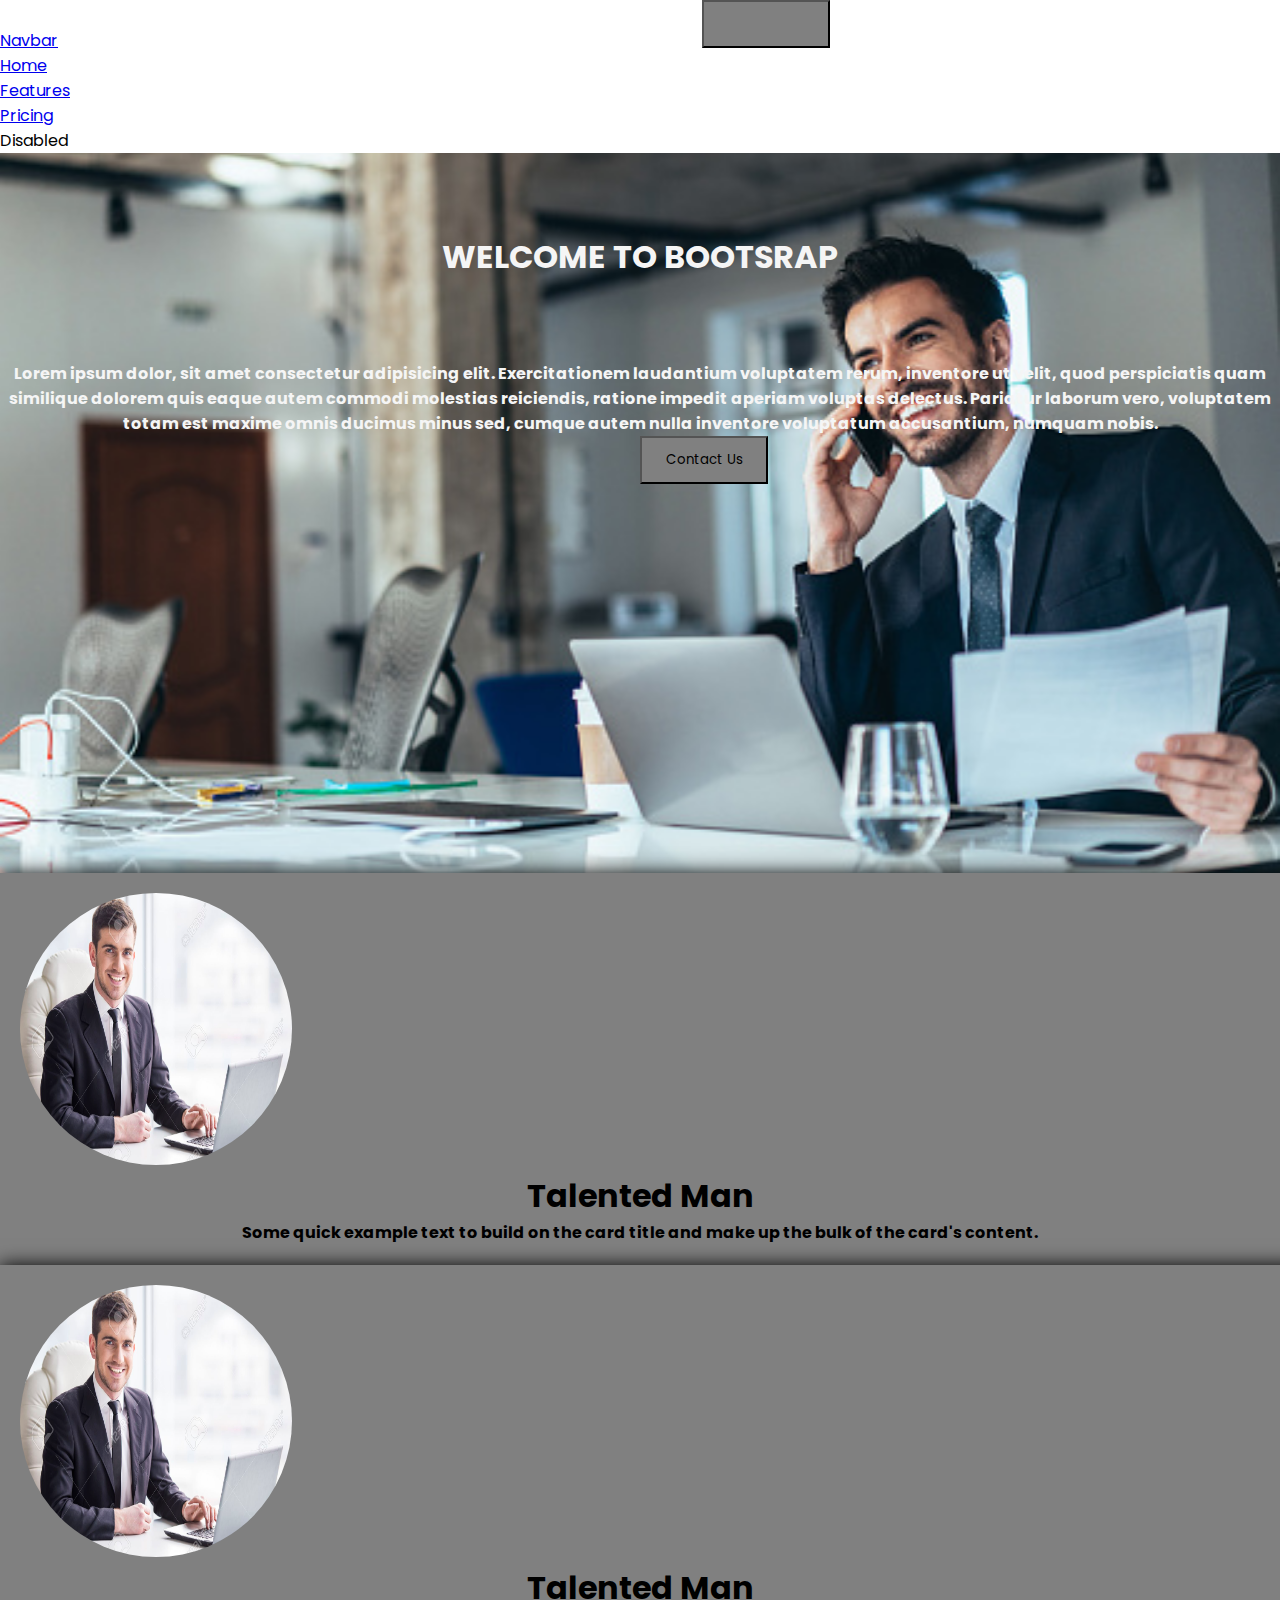
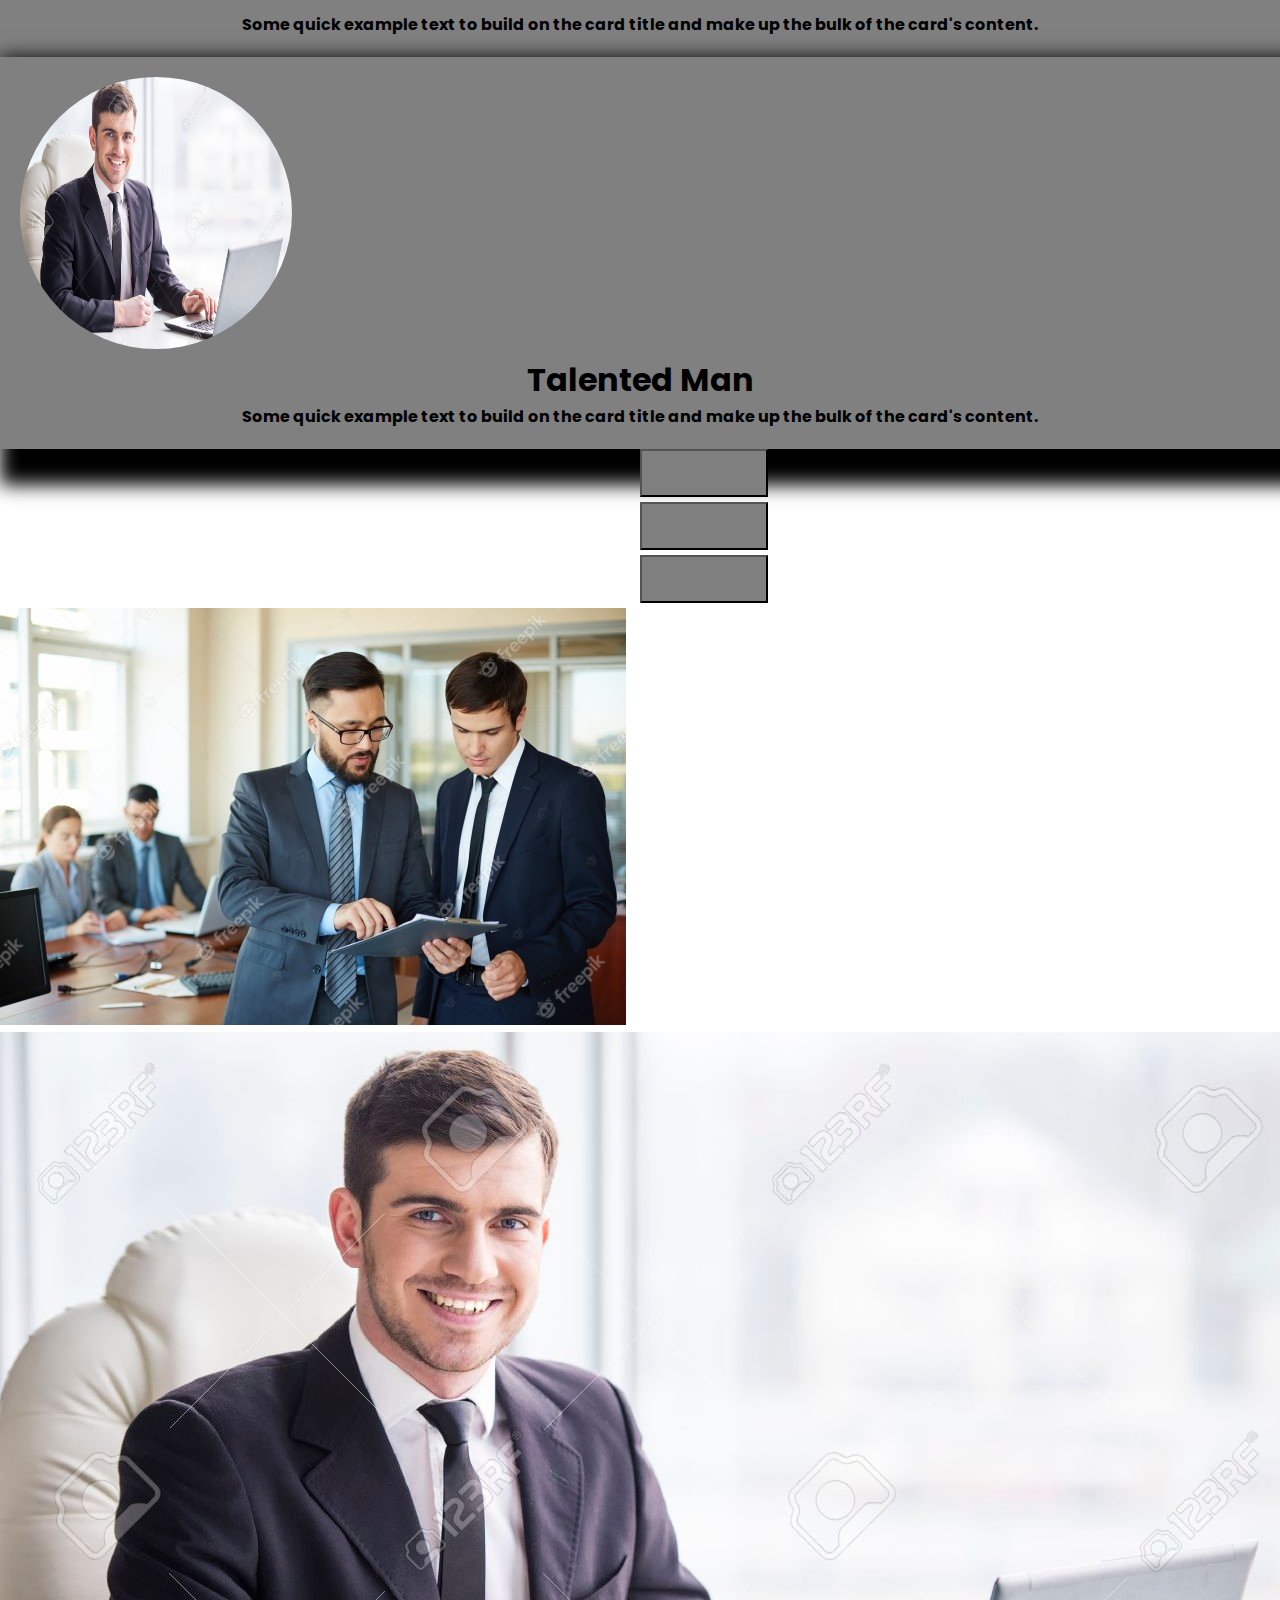
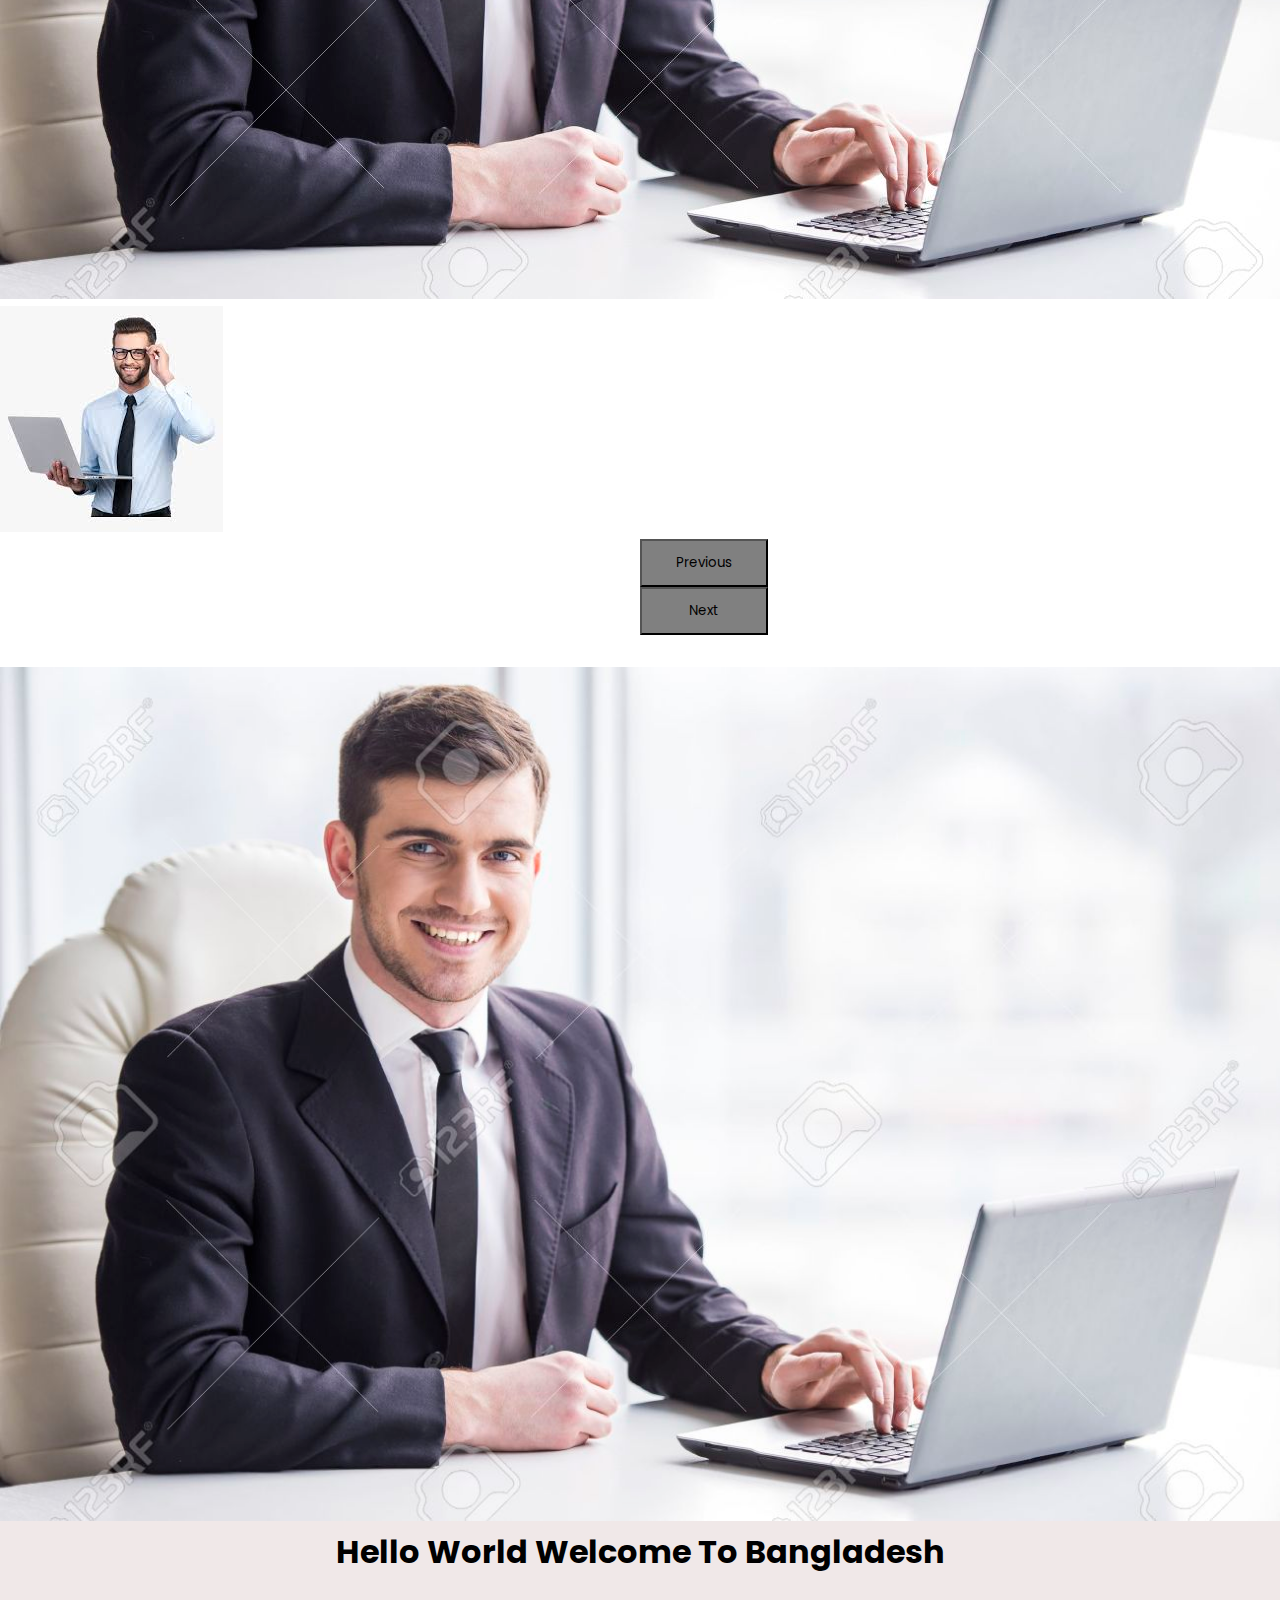
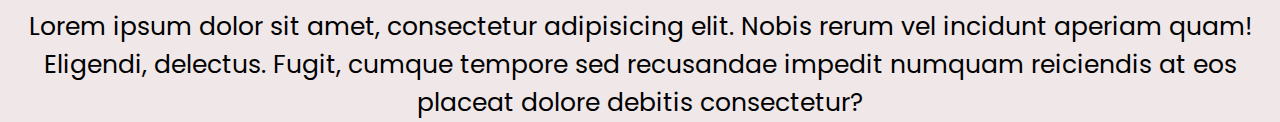
<file: index.html>
<!doctype html>
<html lang="en">

<head>
    <!-- Required meta tags -->
    <meta charset="utf-8">
    <meta name="viewport" content="width=device-width, initial-scale=1">

    <!-- Bootstrap CSS -->
    <link href="https://cdn.jsdelivr.net/npm/bootstrap@5.1.1/dist/css/bootstrap.min.css" rel="stylesheet"
        integrity="sha384-F3w7mX95PdgyTmZZMECAngseQB83DfGTowi0iMjiWaeVhAn4FJkqJByhZMI3AhiU" crossorigin="anonymous">

    <title>Bootstrap</title>
    <link rel="stylesheet" href="./styl.css">
    <link rel="preconnect" href="https://fonts.googleapis.com">
    <link rel="preconnect" href="https://fonts.gstatic.com" crossorigin>
    <link
        href="https://fonts.googleapis.com/css2?family=Poppins:ital,wght@0,100;0,200;0,300;0,400;0,500;0,600;0,700;0,800;0,900;1,100;1,200;1,300;1,400;1,500;1,600;1,700;1,800;1,900&display=swap"
        rel="stylesheet">
</head>

<body>



    <!-- <div class="top">
        <p>WELCOME TO BOOTSTRAP</p>
    </div> -->

    <!-- navbar -->


    <nav class="navbar navbar-expand-lg navbar-light bg-secondary">
        <div class="container-fluid">
            <a class="navbar-brand" href="#">Navbar</a>
            <button class="navbar-toggler" type="button" data-bs-toggle="collapse" data-bs-target="#navbarNav"
                aria-controls="navbarNav" aria-expanded="false" aria-label="Toggle navigation">
                <span class="navbar-toggler-icon"></span>
            </button>
            <div class="collapse navbar-collapse" id="navbarNav">
                <ul class="navbar-nav">
                    <li class="nav-item">
                        <a class="nav-link active" aria-current="page" href="#">Home</a>
                    </li>
                    <li class="nav-item">
                        <a class="nav-link" href="#">Features</a>
                    </li>
                    <li class="nav-item">
                        <a class="nav-link" href="#">Pricing</a>
                    </li>
                    <li class="nav-item">
                        <a class="nav-link disabled">Disabled</a>
                    </li>
                </ul>
            </div>
        </div>
    </nav>


    <div class="hero">
        <div class="p">
            <h1>WELCOME TO BOOTSRAP</h1>
            <p>Lorem ipsum dolor, sit amet consectetur adipisicing elit. Exercitationem laudantium voluptatem rerum,
                inventore ut velit, quod perspiciatis quam similique dolorem quis eaque autem commodi molestias
                reiciendis, ratione impedit aperiam voluptas delectus. Pariatur laborum vero, voluptatem totam est
                maxime omnis ducimus minus sed, cumque autem nulla inventore voluptatum accusantium, numquam nobis.</p>
        </div>
        <button>Contact Us</button>
    </div>



    <!-- .card -->

    <div class="section">
        <div class="row">
            <div class="col-4">
                <div class="card">
                    <img src="./2.jpg" alt="">
                    <h1>Talented Man</h1>
                    <p>Some quick example text to build on the card title and make up the bulk of the card's content.

                    </p>

                </div>
            </div>
            <div class="col-4">
                <div class="card">
                    <img src="./2.jpg" alt="">
                    <h1>Talented Man</h1>
                    <p>Some quick example text to build on the card title and make up the bulk of the card's content.
                    </p>
                </div>
            </div>
            <div class="col-4">
                <div class="card">
                    <img src="./2.jpg" alt="">
                    <h1>Talented Man</h1>
                    <p>Some quick example text to build on the card title and make up the bulk of the card's content.
                    </p>
                </div>
            </div>
        </div>
    </div>


























    <!-- slid -->

    <div id="carouselExampleIndicators" class="carousel slide" data-bs-ride="carousel">
        <div class="carousel-indicators">
            <button type="button" data-bs-target="#carouselExampleIndicators" data-bs-slide-to="0" class="active"
                aria-current="true" aria-label="Slide 1"></button>
            <button type="button" data-bs-target="#carouselExampleIndicators" data-bs-slide-to="1"
                aria-label="Slide 2"></button>
            <button type="button" data-bs-target="#carouselExampleIndicators" data-bs-slide-to="2"
                aria-label="Slide 3"></button>
        </div>
        <div class="carousel-inner">
            <div class="carousel-item active">
                <img src="./1.jpg" class="d-block w-100" alt="...">

            </div>
            <div class="carousel-item">
                <img src="./2.jpg" class="d-block w-100" alt="...">
            </div>
            <div class="carousel-item">
                <img src="./3.jpg" class="d-block w-100" alt="...">
            </div>
        </div>
        <button class="carousel-control-prev" type="button" data-bs-target="#carouselExampleIndicators"
            data-bs-slide="prev">
            <span class="carousel-control-prev-icon" aria-hidden="true"></span>
            <span class="visually-hidden">Previous</span>
        </button>
        <button class="carousel-control-next" type="button" data-bs-target="#carouselExampleIndicators"
            data-bs-slide="next">
            <span class="carousel-control-next-icon" aria-hidden="true"></span>
            <span class="visually-hidden">Next</span>
        </button>
    </div>

    <div class="details">
        <div class="container">
            <div class="row">
                <div class="col-lg-6 col-sm-6 col-md-6 ">
                    <img src="./2.jpg" alt="" >
                </div>


                <div class="col-lg-6 col-sm-6 col-md-6">
                    <h1>Hello World Welcome To Bangladesh</h1>
                    <p>Lorem ipsum dolor sit amet, consectetur adipisicing elit. Nobis rerum vel incidunt aperiam quam!
                        Eligendi, delectus. Fugit, cumque tempore sed recusandae impedit numquam reiciendis at eos
                        placeat
                        dolore debitis consectetur?</p>
             
                </div>
            </div>


        </div>
    </div>




</body>

</html>
</file>
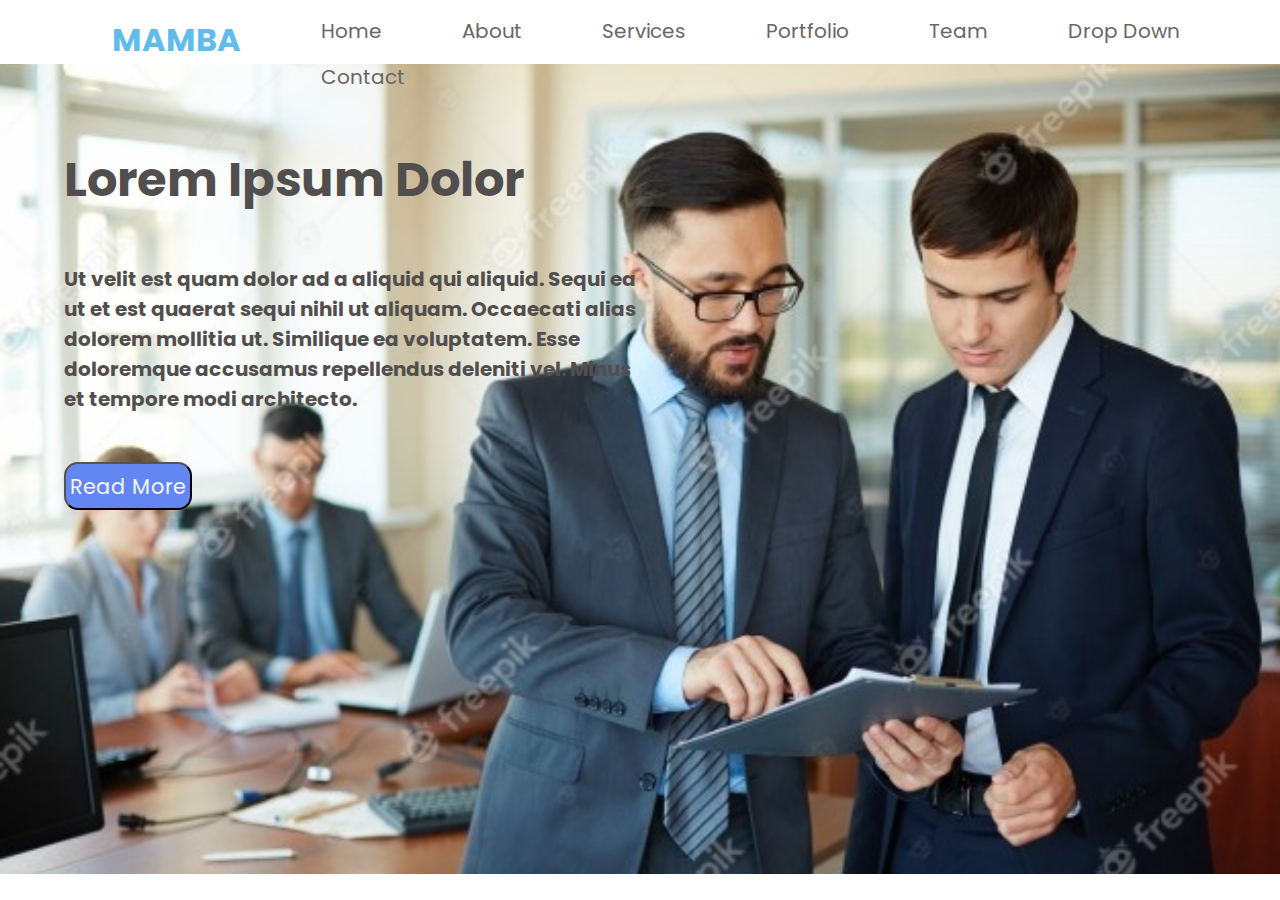
<file: mus.html>
<!DOCTYPE html>
<html lang="en">

<head>
    <meta charset="UTF-8">
    <meta http-equiv="X-UA-Compatible" content="IE=edge">
    <meta name="viewport" content="width=device-width, initial-scale=1.0">
    <title>Tailblocks</title>
    <link rel="stylesheet" href="./mus.css">

    <link rel="preconnect" href="https://fonts.googleapis.com">
    <link rel="preconnect" href="https://fonts.gstatic.com" crossorigin>
    <link
        href="https://fonts.googleapis.com/css2?family=Poppins:ital,wght@0,100;0,200;0,300;0,400;0,500;0,600;0,700;0,800;0,900;1,100;1,200;1,300;1,400;1,500;1,600;1,700;1,800;1,900&display=swap"
        rel="stylesheet">

</head>

<body>


    <div class="top">

    </div>

    <div class="nav">
        <div class="logo">
            <h1>MAMBA</h1>
        </div>
        <div class="list">
            <ul>
                <li>Home</li>
                <li>About</li>
                <li>Services</li>
                <li>Portfolio</li>
                <li>Team</li>
                <li>Drop Down</li>
                <li>Contact</li>
            </ul>
        </div>
    </div>




    <div class="hero">
        <h1>Lorem Ipsum Dolor</h1>
        <p>Ut velit est quam dolor ad a aliquid qui aliquid. Sequi ea ut et est quaerat sequi nihil ut aliquam.
            Occaecati alias dolorem mollitia ut. Similique ea voluptatem. Esse doloremque accusamus repellendus deleniti
            vel. Minus et tempore modi architecto.</p>
            <button class="btn">Read More</button>
    </div>






























    













</body>

</html>
</file>
<file: styl.css>
*{
    margin: 0;
    padding: 0;
    box-sizing: border-box;
    font-family: 'Poppins', sans-serif;
}
.top{
    background-color: rgb(202, 147, 253);
}
.top p{
    text-align: center;
    height: 4rem;
    font-size: 30px;
    /* padding-top: 0.1rem; */
    font-weight: bold;
}

.hero{
    background-image: url(./istockphoto-1235804195-170667a.jpg);
    background-position: center center;
    background-repeat: no-repeat;
    background-size: cover;
    height: 80vh;
}
.p h1{
    text-align: center;
    font-weight: bold;
    padding: 5rem;
    color: whitesmoke;
}
.p p{
    text-align: center;
    font-weight: bold;
    color: whitesmoke;
}
button{
    background-color:grey;
    height: 3rem;
    width: 8rem;
    margin-left: 40rem;
}
button:hover{
    background-color: whitesmoke;
}
.card{
    width: 100%;
    box-shadow: 18px 18px 18px 18px;
    padding: 20px;
    padding-left: 20px;
    background-color: grey;
}
.card:hover{
    background-color: whitesmoke;
}
.card img{
    height: 17rem;
    width: 17rem;
    border-radius: 50%;
    margin: auto;
}
.card h1{
    text-align: center;
}
.card p{
    text-align: center;
    font-weight: bolder;
}
.details img{
    width: 100%;
}
.details{
    margin-top: 2rem;
 background-color: rgb(240, 232, 232);
}
.details h1{
    text-align: center;
}
.details p{
    margin-top: 2rem;
    text-align: center;
    font-size: 25px;
}
</file>
<file: mus.css>
*{
    margin: 0;
    padding: 0;
    box-sizing: border-box;
    font-family: 'Poppins', sans-serif;
}
.nav{
    display: flex;
    background-color: #ffffff;
    height: 4rem;
}
li{
    float: left;
 list-style-type: none;
 font-size: 20px;
padding-left: 5rem;
color: #696666;
padding-top: 1rem;
}
.logo{
    padding-left: 7rem; 
  padding-top: 1rem;
}
.logo h1{
    color: #62bcea
}
li:hover{
   color:blue;
}
li a :hover{
background-color: chartreuse;
}
.hero{
    background-image: url(./1.jpg);
    background-position: center center;
    background-repeat: no-repeat;
    background-size: cover;
    height: 90vh;
}
.hero h1{
    font-size: 3rem;
    padding-left: 4rem;
padding-top: 5rem;
color: rgb(82, 78, 78);
}
.hero p{
width: 50%;
font-size: 20px;
padding-left: 4rem;
padding-top: 3rem;
color: rgb(82, 78, 78);
font-weight: bolder;
}

.btn{
    height: 3rem;
    width: 8rem;
    margin-left: 4rem;
  margin-top: 3rem;
  background-color: #6387f2;
  border-radius: 14px;
  color: whitesmoke;
  font-size: 1.3rem;
}
.btn:hover{
    background-color: #00327f;
}
</file>
